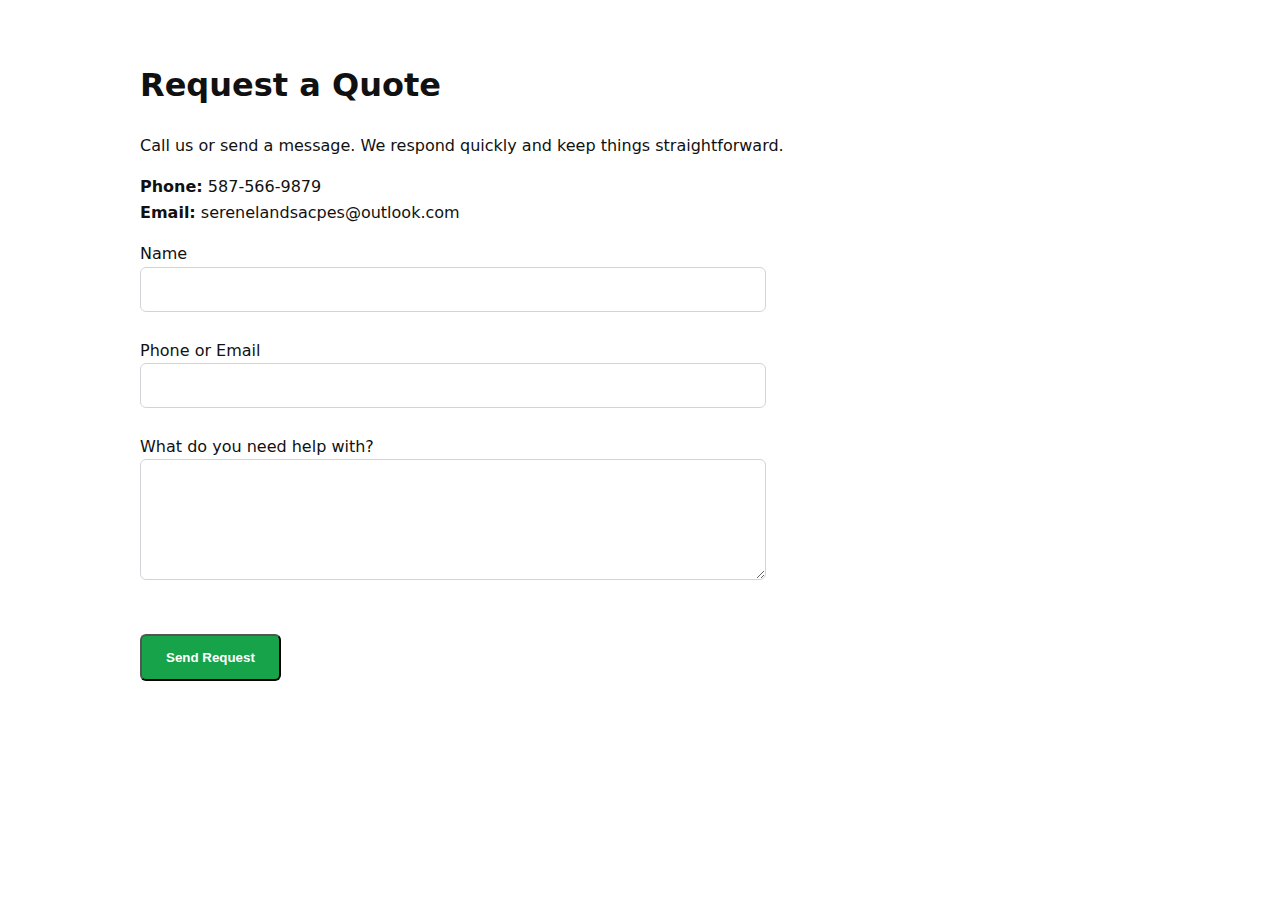
<file: contact/index.html>
<!DOCTYPE html>
<html lang="en">
<head>
  <meta charset="UTF-8">
  <title>Contact | Serene Landscaping</title>
  <meta name="viewport" content="width=device-width, initial-scale=1">
  <meta name="description" content="Contact Serene Landscaping for a quote in Edmonton and surrounding areas. Call or send a message and our team will respond promptly.">
  <link rel="stylesheet" href="/assets/css/main.css">
</head>
<body>

  <section class="services">
    <h1>Request a Quote</h1>
    <p>Call us or send a message. We respond quickly and keep things straightforward.</p>

    <p><strong>Phone:</strong> 587-566-9879<br>
    <strong>Email:</strong> serenelandsacpes@outlook.com</p>

    <form class="contact-form" method="POST" action="https://formspree.io/f/YOUR_FORM_ID">
      <label>
        Name<br>
        <input name="name" required>
      </label>
      <br><br>
      <label>
        Phone or Email<br>
        <input name="contact" required>
      </label>
      <br><br>
      <label>
        What do you need help with?<br>
        <textarea name="message" rows="5" required></textarea>
      </label>
      <br><br>
      <button class="btn-primary" type="submit">Send Request</button>
    </form>
  </section>

</body>
</html>
</file>
<file: assets/css/main.css>
body {
  margin: 0;
  font-family: system-ui, -apple-system, BlinkMacSystemFont, sans-serif;
  color: #111;
  line-height: 1.6;
}

.hero {
  background: #0f172a;
  color: #fff;
  padding: 80px 20px;
  text-align: center;
}

.hero-inner {
  max-width: 900px;
  margin: 0 auto;
}

.hero h1 {
  font-size: clamp(32px, 5vw, 52px);
  font-weight: 800;
  margin-bottom: 16px;
}

.hero p {
  font-size: 18px;
  opacity: 0.95;
}

.btn-primary {
  display: inline-block;
  margin-top: 20px;
  padding: 14px 24px;
  background: #16a34a;
  color: #fff;
  font-weight: 700;
  text-decoration: none;
  border-radius: 6px;
}

.services {
  max-width: 1000px;
  margin: 60px auto;
  padding: 0 20px;
}

.services h2 {
  font-size: 28px;
  margin-bottom: 16px;
}

.service-list {
  list-style: none;
  padding: 0;
}

.service-list li {
  padding: 8px 0;
  border-bottom: 1px solid #e5e7eb;
}

.trust {
  background: #f9fafb;
  padding: 40px 20px;
  text-align: center;
  font-weight: 500;
}

.contact-form input,
.contact-form textarea {
  width: 100%;
  max-width: 600px;
  padding: 12px;
  border: 1px solid #d1d5db;
  border-radius: 6px;
  font-size: 16px;
  font-family: inherit;
}

.site-header {
  background: #0b1220;
  padding: 14px 20px;
}
.header-inner {
  max-width: 1000px;
  margin: 0 auto;
  display: flex;
  align-items: center;
  justify-content: space-between;
  gap: 16px;
}
.logo {
  color: #fff;
  text-decoration: none;
  font-weight: 800;
}
.nav a {
  color: rgba(255,255,255,0.9);
  text-decoration: none;
  margin-left: 14px;
  font-weight: 600;
}
.nav a:hover { text-decoration: underline; }

@media (max-width: 640px) {
  .nav { display: none; }
}
</file>
